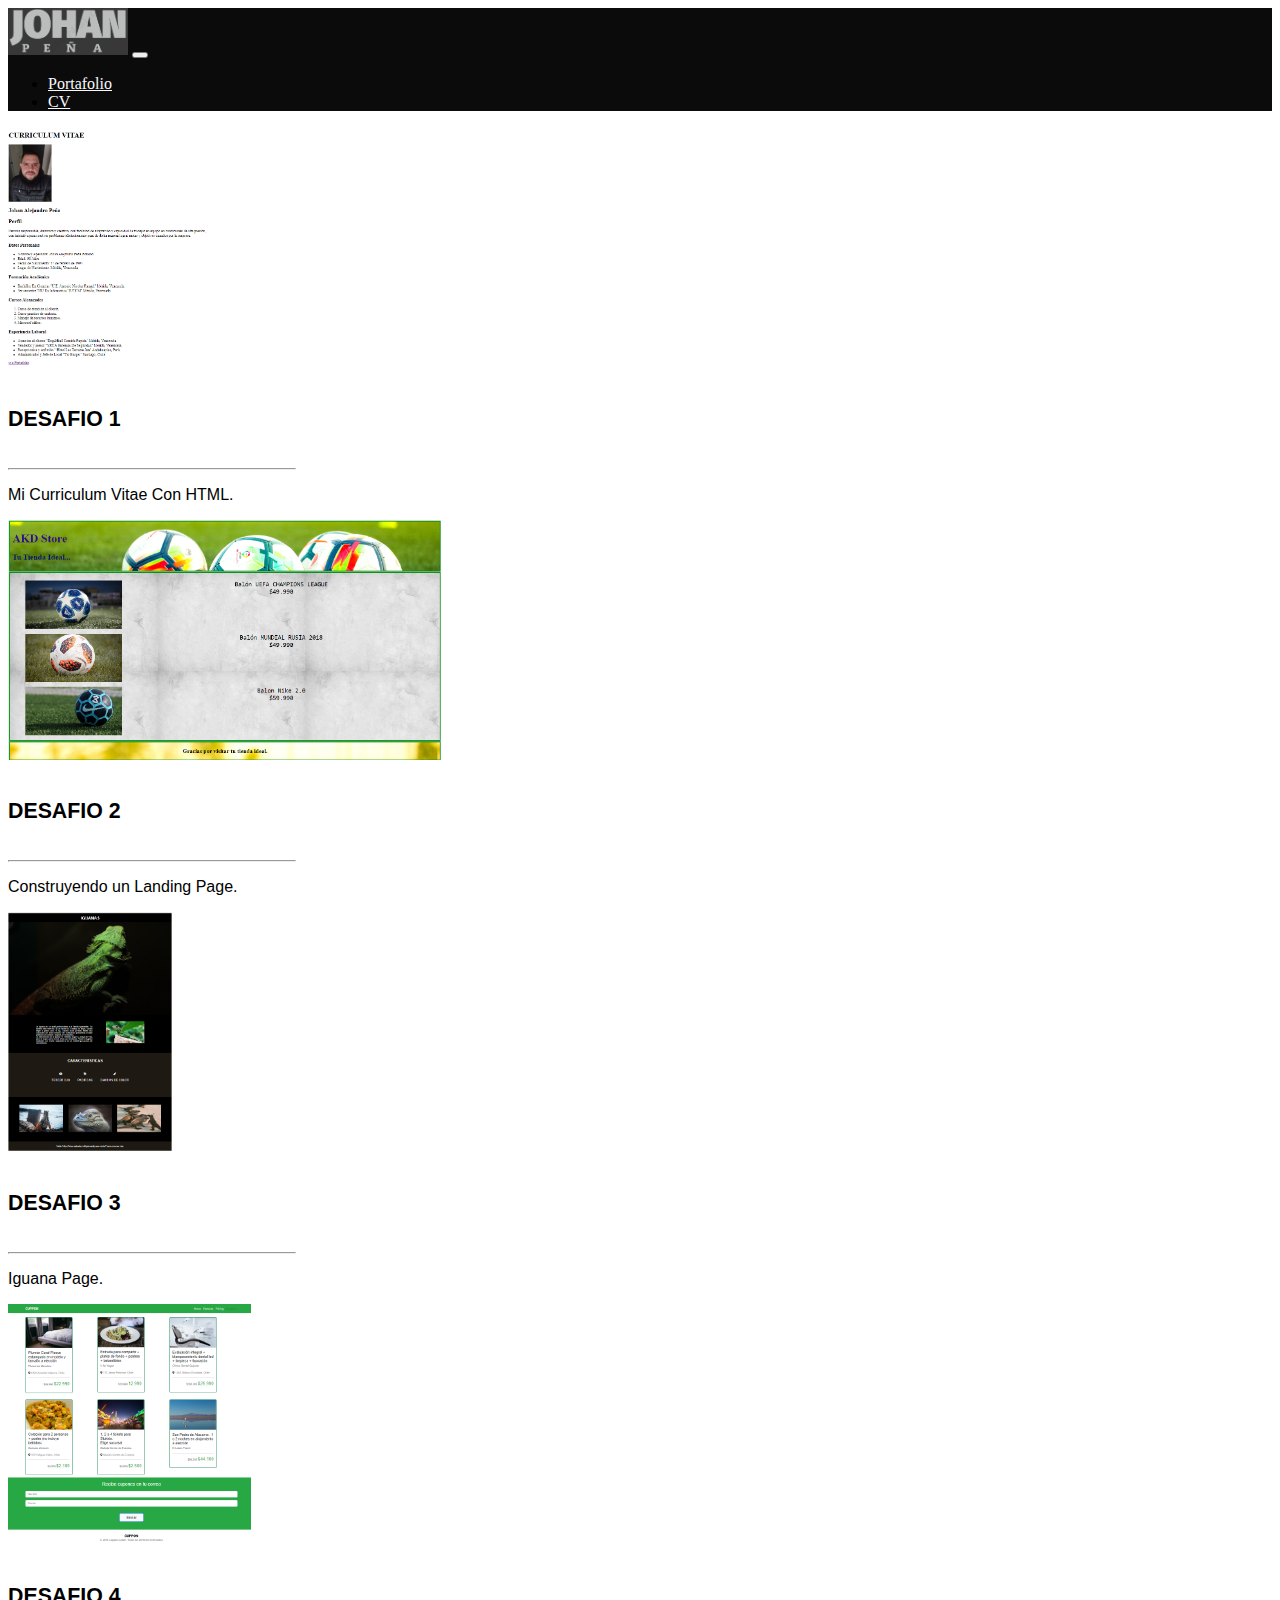
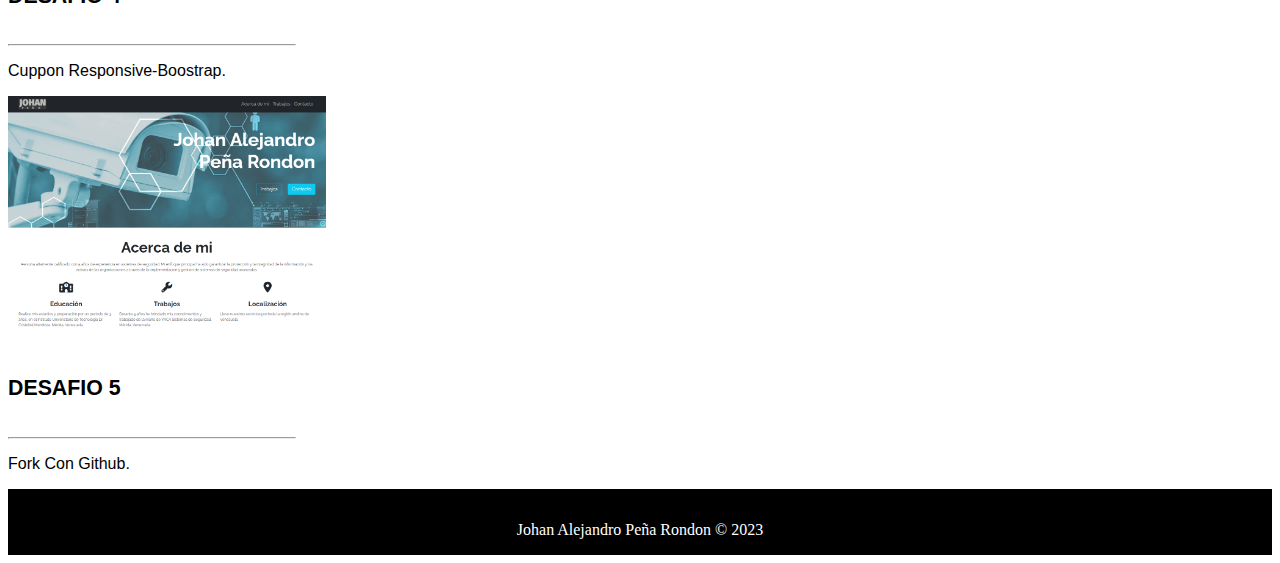
<file: assets/pages/portafolio.html>
<!DOCTYPE html>
<html lang="es">

<head>
    <meta charset="UTF-8">
    <meta name="viewport" content="width=device-width, initial-scale=1.0">
    <link rel="stylesheet" href="../css/portafolio.css">
    <link href="https://cdn.jsdelivr.net/npm/bootstrap@5.3.1/dist/css/bootstrap.min.css" rel="stylesheet"
        integrity="sha384-4bw+/aepP/YC94hEpVNVgiZdgIC5+VKNBQNGCHeKRQN+PtmoHDEXuppvnDJzQIu9" crossorigin="anonymous">
    <title>Portafolio Johan Peña</title>
</head>

<body>
    <nav class="navbar navbar-expand-lg m-auto" style="background-color: #0b0b0b;">
        <div class="container">
            <img src="../images/logo_jp.png" width="120" alt="logotipo">
            <button class="navbar-toggler" type="button" data-bs-toggle="collapse"
                data-bs-target="#navbarSupportedContent" aria-controls="navbarSupportedContent" aria-expanded="false"
                aria-label="Toggle navigation">
                <span class="navbar-toggler-icon"></span>
            </button>
            <div class="collapse navbar-collapse justify-content-end" id="navbarSupportedContent">
                <ul class="navbar-nav mb-2 mb-lg-0">
                    <li class="nav-item">
                        <a class="nav-link active" aria-current="page" href="#" style="color: #F8F9FA;">Portafolio</a>
                    </li>
                    <li class="nav-item">
                        <a class="nav-link" href="../../index.html" style="color:#F8F9FA;">CV</a>
                    </li>
                </ul>
            </div>
        </div>
    </nav>
    <div class="container">
        <div class="row">
            <div class="col-xs-12 col-md-4">
                <div class="card border-success mb-3 mt-4" style="width: 18rem;">
                    <img src="../images/desafio_cv.png" height="240" class="card-img-top" alt="Desafio Numero Uno">
                    <div class="card-body align-content-end">
                        <h5 class="card-title"
                            style="font-size: 16pt; text-align: left; font-family:'Roboto,Light', sans-serif;">
                            DESAFIO 1</h5>
                        <hr>
                        <p class="card-text"
                            style="font-size: 12pt; text-align: left; font-family:'Roboto,Light', sans-serif;">
                            Mi Curriculum Vitae Con HTML.</p>
                    </div>

                </div>
            </div>
            <div class="col-xs-12 col-md-4">
                <div class="card border-success mb-3 mt-4" style="width: 18rem;">
                    <img src="../images/desafio_ldp.png" height="240" class="card-img-top" alt="Desafio Dos">
                    <div class="card-body">
                        <h5 class="card-title"
                            style="font-size: 16pt; text-align: left; font-family:'Roboto,Light', sans-serif;">
                            DESAFIO 2
                        </h5>
                        <hr>
                        <p class="card-text"
                            style="font-size: 12pt; text-align: left; font-family:'Roboto,Light', sans-serif;">
                            Construyendo un Landing Page.</p>
                          

                    </div>
                </div>
            </div>
            <div class="col-xs-12 col-md-4">
                <div class="card border-success mb-3 mt-4" style="width: 18rem;">
                    <img src="../images/desafio.igp.png" height="240" class="card-img-top" alt="Desafio 3">
                    <div class="card-body">
                        <h5 class="card-title"
                            style="font-size: 16pt; text-align: left; font-family:'Roboto,Light', sans-serif;">
                            DESAFIO 3</h5>
                        <hr>
                        <p class="card-text"
                            style="font-size: 12pt; text-align: left; font-family:'Roboto,Light', sans-serif;">
                            Iguana Page.</p>
                            <a href="../../../Desafio_3_Johan_Peña/index.html"></a>
                    </div>
                </div>
            </div>
            <div class="col-xs-12 col-md-4">
                <div class="card border-success mb-3 mt-4" style="width: 18rem;">
                    <img src="../images/desafio_cp.png" height="240" class="card-img-top" alt="Desafio 4">
                    <div class="card-body">
                        <h5 class="card-title"
                            style="font-size: 16pt; text-align: left; font-family:'Roboto,Light', sans-serif;">
                            DESAFIO 4 </h5>
                        <hr>
                        <p class="card-text"
                            style="font-size: 12pt; text-align: left; font-family:'Roboto,Light', sans-serif;">
                            Cuppon Responsive-Boostrap.</p>
                    </div>
                </div>
            </div>
            <div class="col-xs-12 col-md-4">
                <div class="card border-success mb-3 mt-4" style="width: 18rem;">
                    <img src="../images/desafio_fgh.png" height="240" class="card-img-top" alt="Desafio 5">
                    <div class="card-body">
                        <h5 class="card-title"
                            style="font-size: 16pt; text-align: left; font-family:'Roboto,Light', sans-serif;">
                            DESAFIO 5
                        </h5>
                        <hr>
                        <p class="card-text"
                            style="font-size: 12pt; text-align: left; font-family:'Roboto,Light', sans-serif;">
                            Fork Con Github.</p>
                    </div>
                </div>
            </div>
        </div>
    </div>
    <footer>
        <p class="contacto"> Johan Alejandro Peña Rondon © 2023 </p>
      </footer>

    <script src="https://cdn.jsdelivr.net/npm/bootstrap@5.3.1/dist/js/bootstrap.bundle.min.js"
        integrity="sha384-HwwvtgBNo3bZJJLYd8oVXjrBZt8cqVSpeBNS5n7C8IVInixGAoxmnlMuBnhbgrkm"
        crossorigin="anonymous"></script>
</body>

</html>
</file>
<file: assets/css/portafolio.css>
footer {
    display: flex;
    flex-direction: column;
    align-items: center;
    font-size: 1em;
    color: #FFFFFF;
    background: #000000
}
.contacto{
    padding-top: 1rem;
    margin: 1rem;
}
</file>
